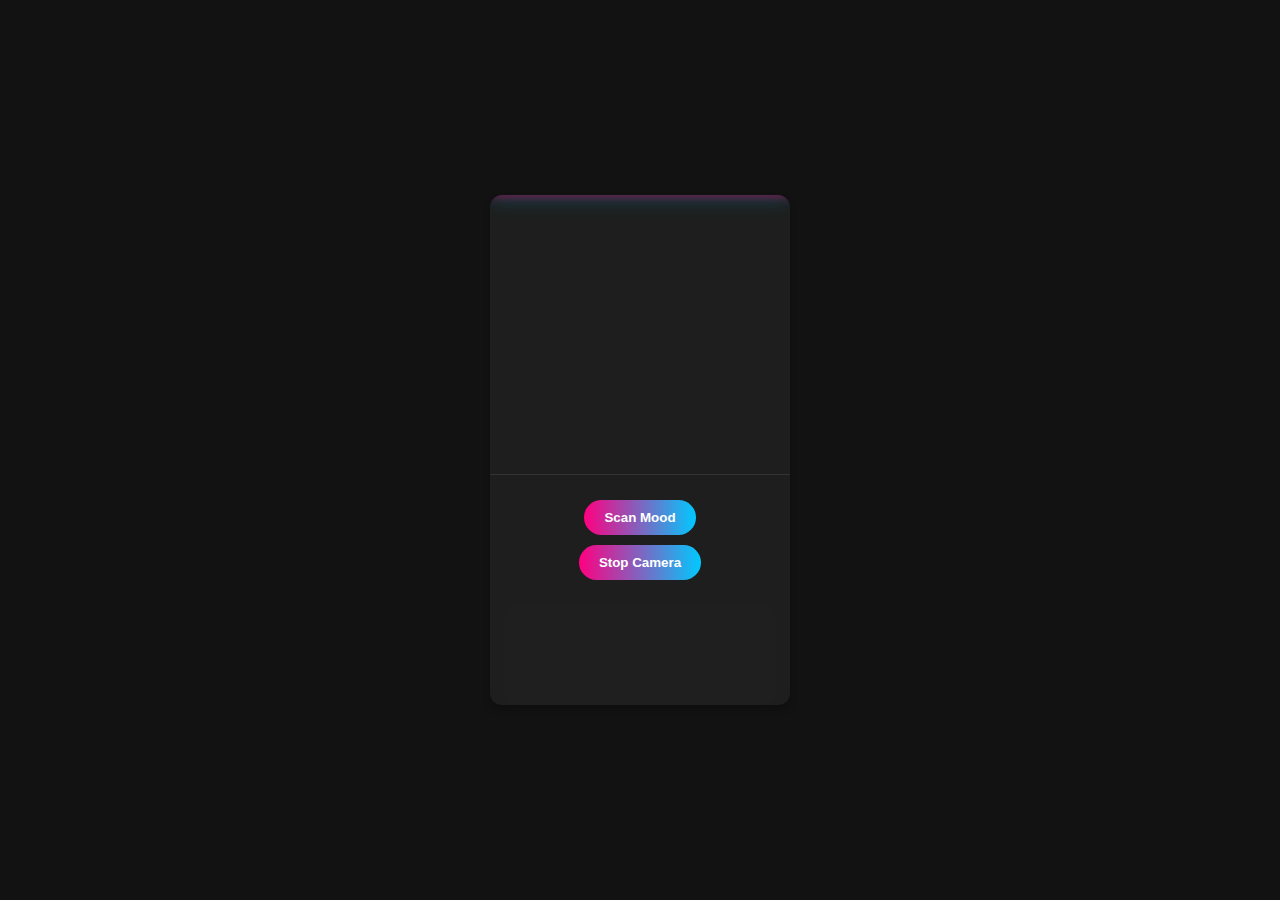
<file: mood-movies-ad/index.html>
<!DOCTYPE html>
<html lang="en">
  <head>
    <meta charset="UTF-8" />
    <meta name="viewport" content="width=device-width, initial-scale=1.0" />
    <title>Mood Movie Ad</title>
    <link
      href="https://fonts.googleapis.com/css2?family=Inter:wght@500;700&display=swap"
      rel="stylesheet"
    />
    <link rel="stylesheet" href="./globalStyle.css" />
  </head>

  <body>
    <div class="app-container">
      <div class="video-wrapper">
        <video id="video" autoplay muted></video>
        <canvas id="canvas" style="display: none"></canvas>
        <div id="scanBar"></div>
      </div>

      <button onclick="captureImage()" class="scan-button">Scan Mood</button>
      <button onclick="stopCamera()" class="stop-button">Stop Camera</button>

      <div id="result" class="result-box"></div>
    </div>
  </body>
  <script src="./index.js"></script>
</html>
</file>
<file: mood-movies-ad/globalStyle.css>
/* Reset */
* {
  box-sizing: border-box;
  margin: 0;
  padding: 0;
}

body {
  background-color: #121212;
  color: white;
  font-family: "Arial", sans-serif;
  display: flex;
  justify-content: center;
  align-items: center;
  min-height: 100vh;
}

.app-container {
  text-align: center;
  width: 300px;
  height: 510px;
  display: flex;
  flex-direction: column;
  justify-content: flex-start;
  /* Align items to the start */
  align-items: center;
  border-radius: 12px;
  overflow: hidden;
  /* Clip content that overflows */
  background-color: #1e1e1e;
  box-shadow: 0 4px 8px rgba(0, 0, 0, 0.2);
  /* Add a subtle shadow */
}

.video-wrapper {
  position: relative;
  width: 100%;
  /* Full width of app-container */
  height: 300px;
  margin-bottom: 20px;
  border-bottom: 1px solid #333;
  /* Add a divider */
  display: flex;
  align-items: center;
  justify-content: center;
}

video {
  width: 100%;
  height: 100%;
  object-fit: cover;
}

#scanBar {
  position: absolute;
  top: 0;
  left: 0;
  width: 100%;
  height: 4px;
  background: linear-gradient(to right, #ff0080, #00c9ff);
  z-index: 2;
  transform: translateY(-100%);
  transition: transform 3s linear;
  pointer-events: none;
  box-shadow: 0 0 10px #ff0080, 0 0 20px #00c9ff;
  opacity: 0.8;
}

#scanBar.scan-active {
  transform: translateY(300px);
}

canvas {
  display: none;
}

.scan-button,
.stop-button {
  padding: 10px 20px;
  margin: 5px;
  border: none;
  border-radius: 25px;
  background: linear-gradient(to right, #ff0080, #00c9ff);
  color: white;
  font-weight: bold;
  cursor: pointer;
  transition: background 0.3s ease;
}

.scan-button:hover,
.stop-button:hover {
  background: linear-gradient(to right, #e60073, #00b0e6);
}

.result-box {
  background-color: #1f1f1f;
  padding: 15px;
  border-radius: 10px;
  min-height: 100px;
  font-size: 1em;
  text-align: center;
  margin-top: 20px;
  /* Added margin */
  width: 90%;
  /* Added width */
  align-self: center;
  /* Center horizontally */
}

.result-box img {
  max-width: 80%;
  /* Responsive image width */
  height: auto;
  border-radius: 8px;
  margin-top: 10px;
}

.view-movie-button {
  padding: 10px 20px;
  border: none;
  border-radius: 25px;
  background: linear-gradient(to right, #00c9ff, #ff0080);
  color: white;
  font-weight: bold;
  cursor: pointer;
  transition: background 0.3s ease;
  margin-top: 15px;
}

.view-movie-button:hover {
  background: linear-gradient(to right, #00b0e6, #e60073);
}
</file>
